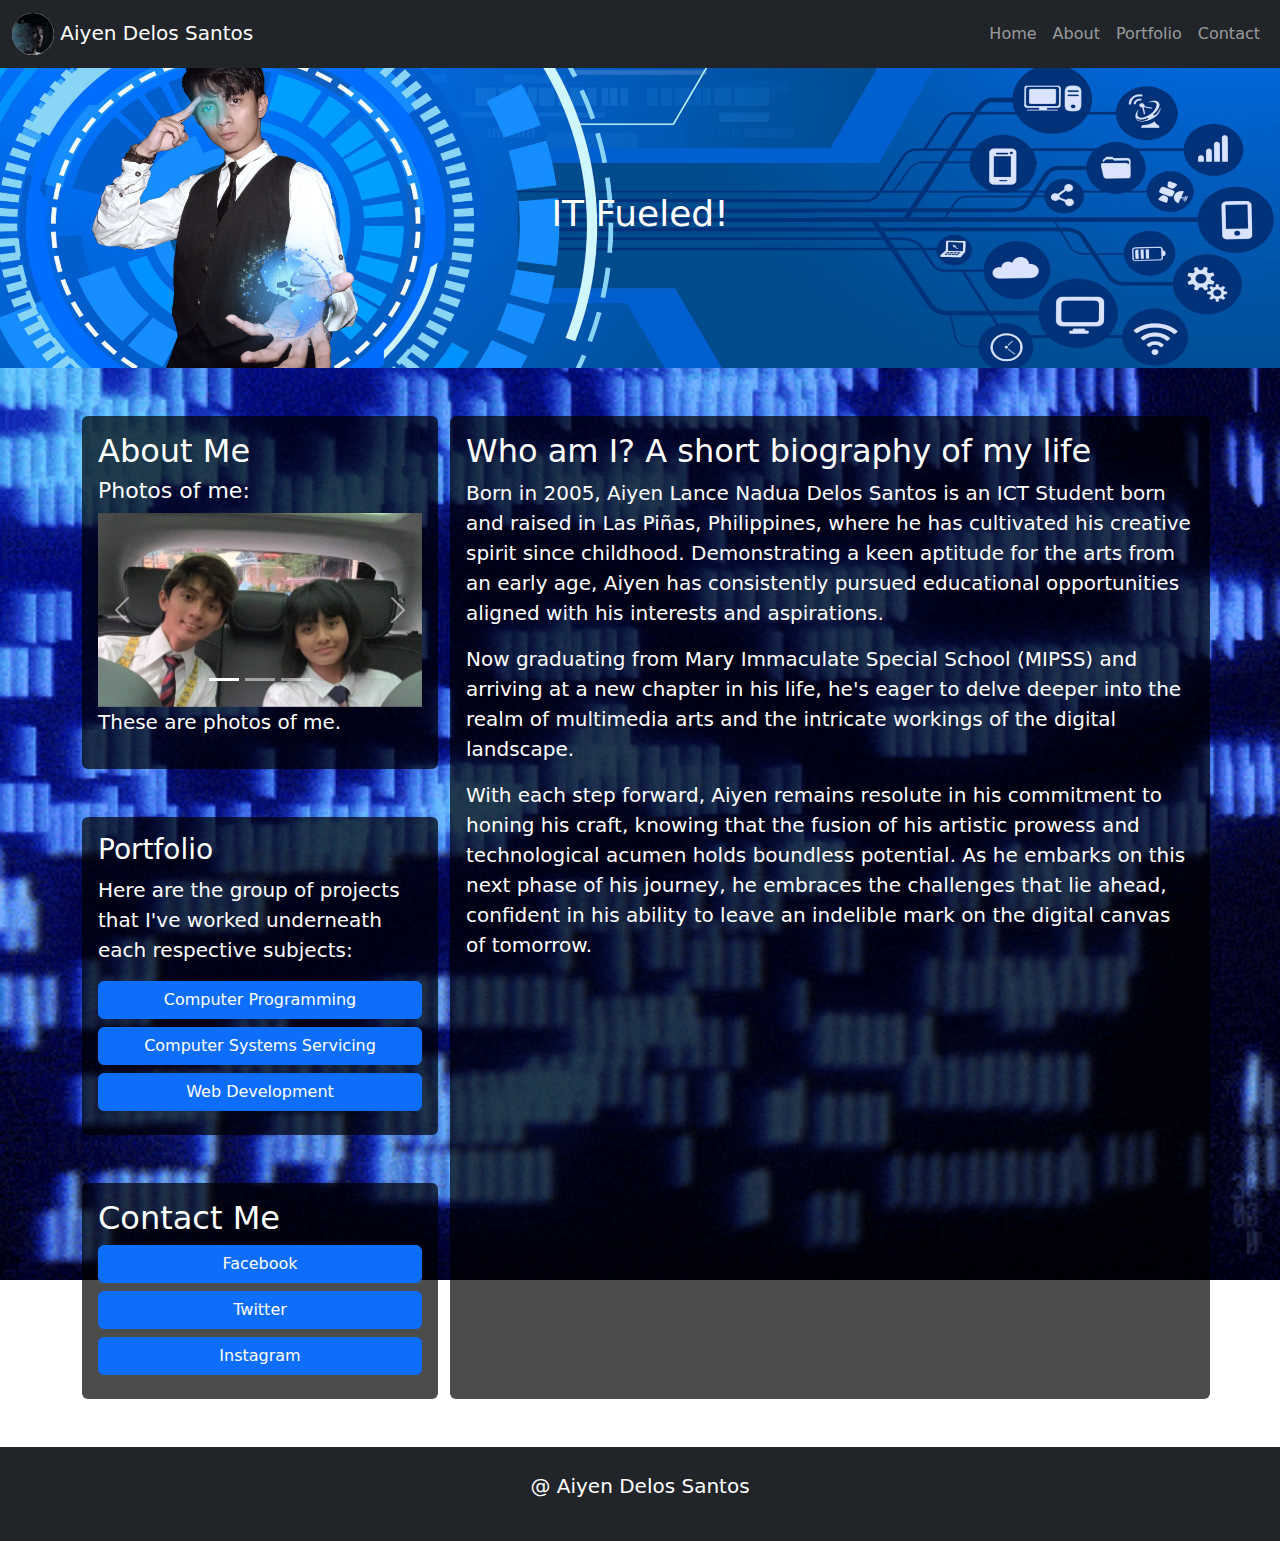
<file: index.html>
<!DOCTYPE html>
<html lang="en">
<head>
  <title>Aiyen Delos Santos</title>
  <meta charset="utf-8">
  <meta name="viewport" content="width=device-width, initial-scale=1">
  <link href="https://cdn.jsdelivr.net/npm/bootstrap@5.3.3/dist/css/bootstrap.min.css" rel="stylesheet">
  <script src="https://cdn.jsdelivr.net/npm/bootstrap@5.3.3/dist/js/bootstrap.bundle.min.js"></script>
  <link rel="stylesheet" href="style.css">
</head>
<body>

<nav class="navbar navbar-expand-sm bg-dark navbar-dark">
  <div class="container-fluid">
    <a class="navbar-brand" href="another_page.html">
      <img src="logo.jpg" alt="Logo" class="navbar-logo">
      <span>Aiyen Delos Santos</span>
    </a>
    <ul class="navbar-nav">
      <li class="nav-item">
        <a class="nav-link" href="#">Home</a>
      </li>
      <li class="nav-item">
        <a class="nav-link" href="#about">About</a>
      </li>
      <li class="nav-item">
        <a class="nav-link" href="#portfolio">Portfolio</a>
      </li>
      <li class="nav-item">
        <a class="nav-link" href="#contact">Contact</a>
      </li>
    </ul>
  </div>
</nav>

<div class="banner bg-primary">
  <h1>IT Fueled!</h1>
</div>

<div class="container mt-5">
  <div class="row">
    <div class="col-md-4">
      <div id="about" class="about-section section-container rounded p-3">
        <h2 class="text-white">About Me</h2>
        <h5 class="text-white">Photos of me:</h5>
        <div id="carouselExampleIndicators" class="carousel slide" data-bs-ride="carousel">
          <div class="carousel-indicators">
            <button type="button" data-bs-target="#carouselExampleIndicators" data-bs-slide-to="0" class="active" aria-current="true" aria-label="Slide 1"></button>
            <button type="button" data-bs-target="#carouselExampleIndicators" data-bs-slide-to="1" aria-label="Slide 2"></button>
            <button type="button" data-bs-target="#carouselExampleIndicators" data-bs-slide-to="2" aria-label="Slide 3"></button>
          </div>
          <div class="carousel-inner">
            <div class="carousel-item active">
              <img src="image1.jpg" class="d-block w-100" alt="Image 1">
            </div>
            <div class="carousel-item">
              <img src="image2.jpg" class="d-block w-100" alt="Image 2">
            </div>
            <div class="carousel-item">
              <img src="image3.jpeg" class="d-block w-100" alt="Image 3">
            </div>
          </div>
          <button class="carousel-control-prev" type="button" data-bs-target="#carouselExampleIndicators" data-bs-slide="prev">
            <span class="carousel-control-prev-icon" aria-hidden="true"></span>
            <span class="visually-hidden">Previous</span>
          </button>
          <button class="carousel-control-next" type="button" data-bs-target="#carouselExampleIndicators" data-bs-slide="next">
            <span class="carousel-control-next-icon" aria-hidden="true"></span>
            <span class="visually-hidden">Next</span>
          </button>
        </div>
        <p class="text-white">These are photos of me.</p>
      </div>
      <div id="portfolio" class="portfolio-section mt-5 section-container rounded p-3">
        <h3 class="text-white">Portfolio</h3>
        <p class="text-white">Here are the group of projects that I've worked underneath each respective subjects:</p>
        <div class="vertical-buttons">
          <a href="computer_programming.html" class="btn btn-primary mb-2">Computer Programming</a>
          <a href="computer_systems_servicing.html" class="btn btn-primary mb-2">Computer Systems Servicing</a>
          <a href="web_development.html" class="btn btn-primary mb-2">Web Development</a>
        </div>
      </div>      
      <div id="contact" class="contact-section mt-5 section-container rounded p-3">
        <h2 class="text-white">Contact Me</h2>
        <div class="vertical-buttons">
            <a href="https://www.facebook.com/lance.delossantos.165" target="_blank" class="btn btn-primary mb-2">Facebook</a>
            <a href="https://twitter.com/Stinkystunkface" target="_blank" class="btn btn-primary mb-2">Twitter</a>
            <a href="https://www.instagram.com/egghead0_0/" target="_blank" class="btn btn-primary mb-2">Instagram</a>
        </div>
      </div>            
    </div>
    <div class="col-md-8 section-container rounded p-3">
      <h2 class="text-white">Who am I? A short biography of my life</h2>
      <p class="text-white">Born in 2005, Aiyen Lance Nadua Delos Santos is an ICT Student born and raised in Las Piñas, Philippines, where he has cultivated his creative spirit since childhood. Demonstrating a keen aptitude for the arts from an early age, Aiyen has consistently pursued educational opportunities aligned with his interests and aspirations.</p>
      <p class="text-white">Now graduating from Mary Immaculate Special School (MIPSS) and arriving at a new chapter in his life, he's eager to delve deeper into the realm of multimedia arts and the intricate workings of the digital landscape.</p>
      <p class="text-white">With each step forward, Aiyen remains resolute in his commitment to honing his craft, knowing that the fusion of his artistic prowess and technological acumen holds boundless potential. As he embarks on this next phase of his journey, he embraces the challenges that lie ahead, confident in his ability to leave an indelible mark on the digital canvas of tomorrow.</p>
    </div>
  </div>
</div>

<div class="footer mt-5 p-4 bg-dark text-white text-center">
  <p>@ Aiyen Delos Santos</p>
</div>

</body>
</html>
</file>
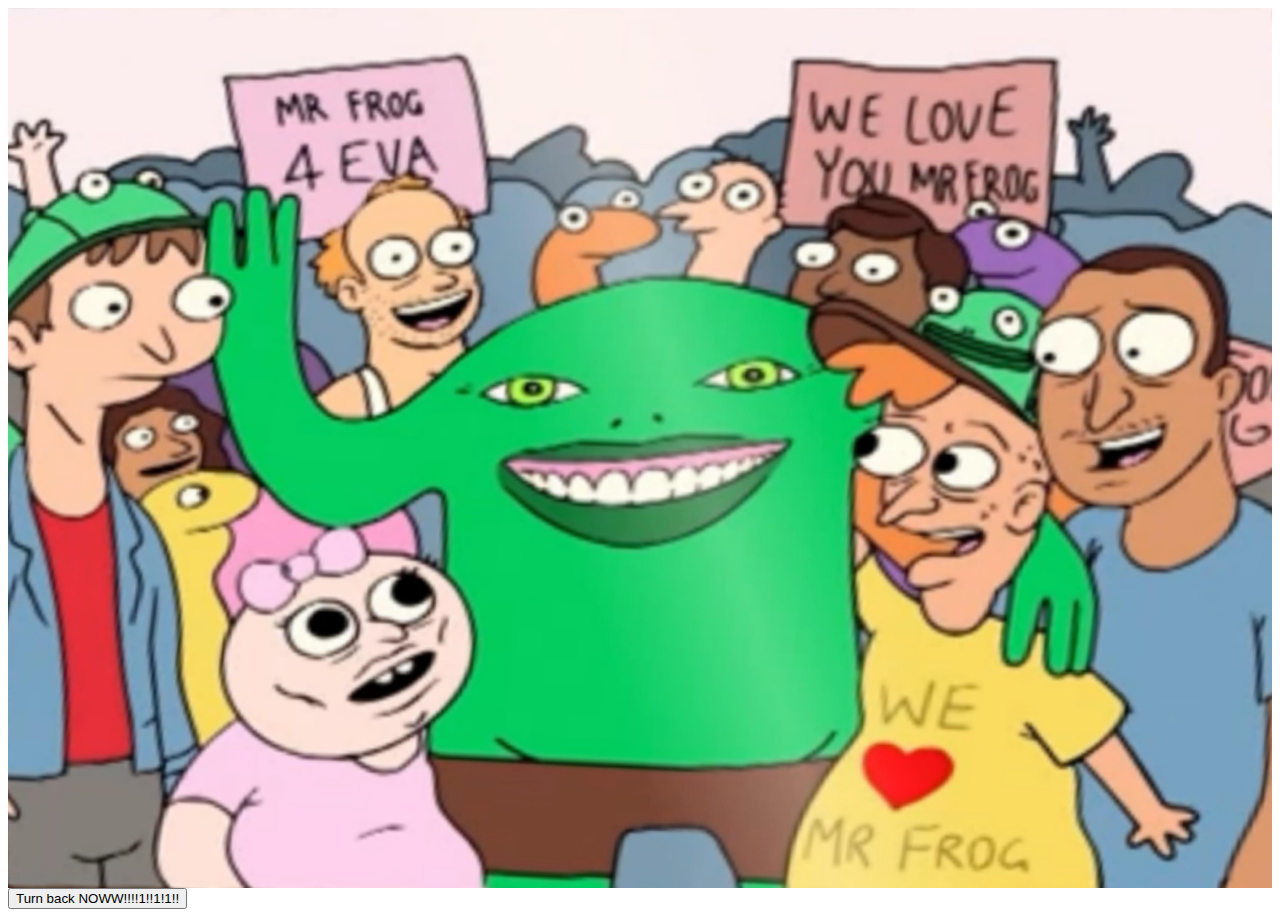
<file: another_page.html>
<!DOCTYPE html>
<html lang="en">
<head>
    <meta charset="UTF-8">
    <meta name="viewport" content="width=device-width, initial-scale=1.0">
    <title>Another Page</title>
    <style>
        img {
            width: 100%;
            height: auto;
            display: block;
        }
    </style>
</head>
<body>

<img src="mrfrog.jpg" alt="Image" title="Oh my goodness, what is that thing?!">

<button onclick="goBack()">Turn back NOWW!!!!1!!1!1!!</button>

<script>
    function goBack() {
        window.history.back();
    }
</script>

</body>
</html>
</file>
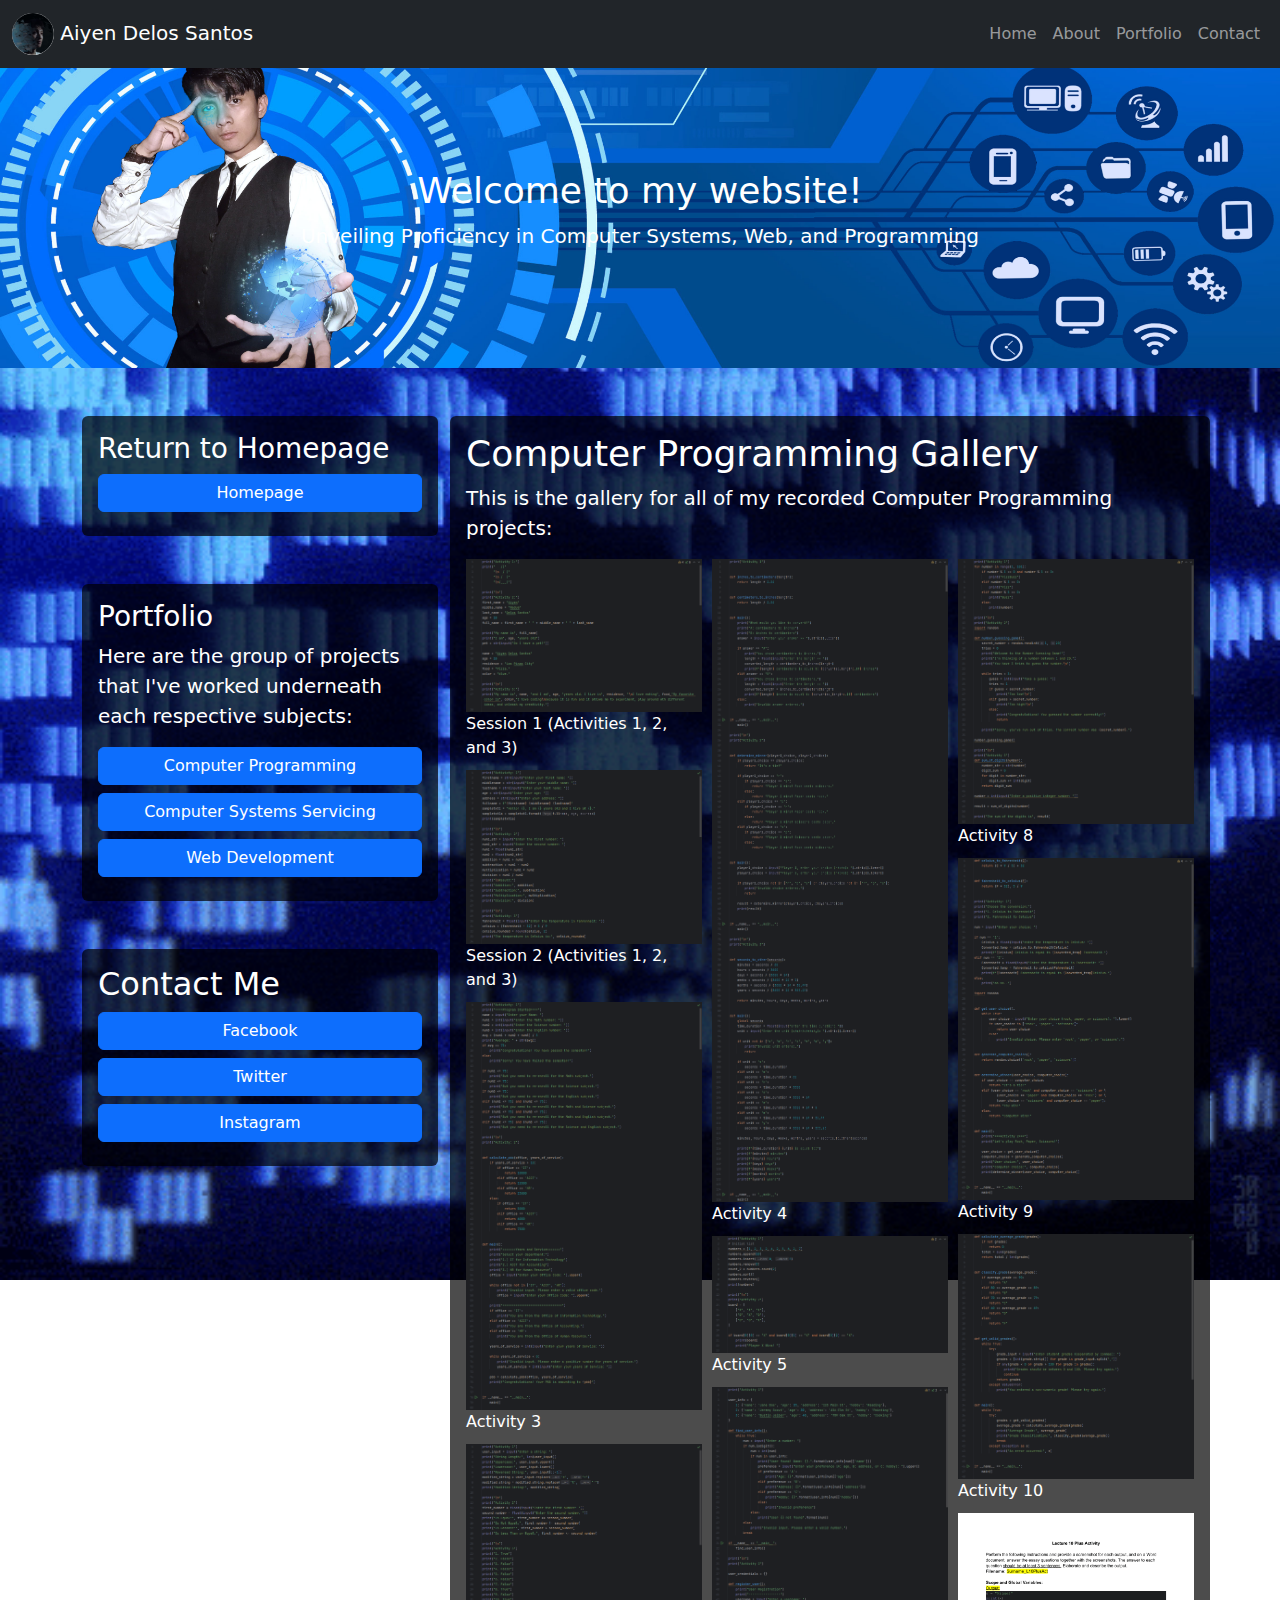
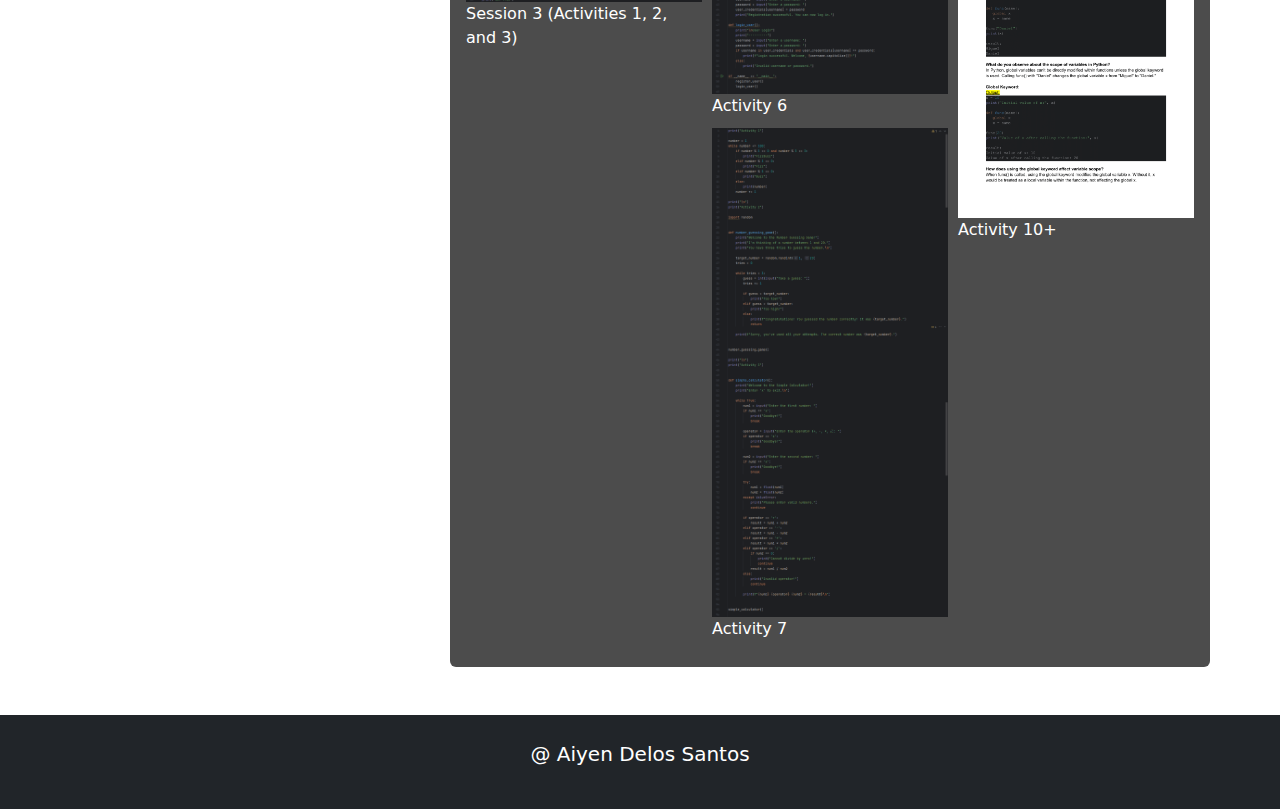
<file: computer_programming.html>
<!DOCTYPE html>
<html lang="en">
<head>
    <meta charset="UTF-8">
    <meta name="viewport" content="width=device-width, initial-scale=1.0">
    <title>Computer Programming</title>
    <link href="https://cdn.jsdelivr.net/npm/bootstrap@5.3.3/dist/css/bootstrap.min.css" rel="stylesheet">
    <link rel="stylesheet" href="style.css">
</head>
<body>

<nav class="navbar navbar-expand-sm bg-dark navbar-dark">
  <div class="container-fluid">
    <a class="navbar-brand" href="another_page.html">
        <img src="logo.jpg" alt="Logo" class="navbar-logo">
        <span>Aiyen Delos Santos</span>
    </a>
    <ul class="navbar-nav">
      <li class="nav-item">
        <a class="nav-link" href="index.html" class="home-button">Home</a>
      </li>
      <li class="nav-item">
        <a class="nav-link" href="index.html#about" class="about-button">About</a>
      </li>
      <li class="nav-item">
        <a class="nav-link" href="#portfolio">Portfolio</a>
      </li>
      <li class="nav-item">
        <a class="nav-link" href="#contact">Contact</a>
      </li>
    </ul>
  </div>
</nav>

<div class="banner bg-primary">
  <h1>Welcome to my website!</h1>
  <p>Unveiling Proficiency in Computer Systems, Web, and Programming</p>
</div>

<div class="container mt-5">
    <div class="row">
        <div class="col-md-4">
            <div id="backtomainpage" class="home-section section-container rounded p-3">
                <h3 class="text-white">Return to Homepage</h3>
                <div class="vertical-buttons">
                    <a href="index.html" class="btn btn-primary mb-2">Homepage</a>
                </div>
            </div>
            <div id="portfolio" class="portfolio-section mt-5 section-container rounded p-3">
                <h3 class="text-white">Portfolio</h3>
                <p class="text-white">Here are the group of projects that I've worked underneath each respective subjects:</p>
                <div class="vertical-buttons">
                    <a href="computer_programming.html" class="btn btn-primary mb-2">Computer Programming</a>
                    <a href="computer_systems_servicing.html" class="btn btn-primary mb-2">Computer Systems Servicing</a>
                    <a href="web_development.html" class="btn btn-primary mb-2">Web Development</a>
                </div>
            </div>      
            <div id="contact" class="contact-section mt-5 section-container rounded p-3">
                <h2 class="text-white">Contact Me</h2>
                <div class="vertical-buttons">
                    <a href="https://www.facebook.com/lance.delossantos.165" target="_blank" class="btn btn-primary mb-2">Facebook</a>
                    <a href="https://twitter.com/Stinkystunkface" target="_blank" class="btn btn-primary mb-2">Twitter</a>
                    <a href="https://www.instagram.com/egghead0_0/" target="_blank" class="btn btn-primary mb-2">Instagram</a>
                </div>
            </div>
        </div>
        <div class="col-md-8 section-container rounded p-3">
            <h1>Computer Programming Gallery</h1>
            <p>This is the gallery for all of my recorded Computer Programming projects:</p>
            <div class="gallery">
                <div class="gallery-item">
                  <a target="_blank" href="img_comprog/cp_img1.png">
                    <img src="img_comprog/cp_img1.png" alt="Image 1">
                  </a>  
                  <div class="desc">Session 1 (Activities 1, 2, and 3)</div>
                </div>
				<div class="gallery-item">
                  <a target="_blank" href="img_comprog/cp_img2.png">
                    <img src="img_comprog/cp_img2.png" alt="Image 2">
                  </a>
                  <div class="desc">Session 2 (Activities 1, 2, and 3)</div>
                </div>
				<div class="gallery-item">
                  <a target="_blank" href="img_comprog/cp_img3.png">
                    <img src="img_comprog/cp_img3.png" alt="Image 3">
                  </a>  
                  <div class="desc">Activity 3</div>
                </div>
				<div class="gallery-item">
                  <a target="_blank" href="img_comprog/cp_img3-1.png">
                    <img src="img_comprog/cp_img3-1.png" alt="Image 3-1">
                  </a>  
                  <div class="desc">Session 3 (Activities 1, 2, and 3)</div>
                </div>
				<div class="gallery-item">
                  <a target="_blank" href="img_comprog/cp_img4.png">
                    <img src="img_comprog/cp_img4.png" alt="Image 4">
                  </a>
                  <div class="desc">Activity 4</div>
                </div>
				<div class="gallery-item">
                  <a target="_blank" href="img_comprog/cp_img5.png">
                    <img src="img_comprog/cp_img5.png" alt="Image 5">
                  </a>  
                  <div class="desc">Activity 5</div>
                </div>
				<div class="gallery-item">
                  <a target="_blank" href="img_comprog/cp_img6.png">
                    <img src="img_comprog/cp_img6.png" alt="Image 6">
                  </a>
                  <div class="desc">Activity 6</div>
                </div>
				<div class="gallery-item">
                  <a target="_blank" href="img_comprog/cp_img7.png">
                    <img src="img_comprog/cp_img7.png" alt="Image 7">
                  </a>  
                  <div class="desc">Activity 7</div>
                </div>
				<div class="gallery-item">
                  <a target="_blank" href="img_comprog/cp_img8.png">
                    <img src="img_comprog/cp_img8.png" alt="Image 8">
                  </a>  
                  <div class="desc">Activity 8</div>
                </div>
				<div class="gallery-item">
                  <a target="_blank" href="img_comprog/cp_img9.png">
                    <img src="img_comprog/cp_img9.png" alt="Image 9">
                  </a>
                  <div class="desc">Activity 9</div>
                </div>
				<div class="gallery-item">
                  <a target="_blank" href="img_comprog/cp_img10.png">
                    <img src="img_comprog/cp_img10.png" alt="Image 10">
                  </a>  
                  <div class="desc">Activity 10</div>
                </div>
				<div class="gallery-item">
                  <a target="_blank" href="img_comprog/cp_img10+slides.pdf">
                    <img src="img_comprog/cp_img10+.png" alt="Image 10+">
                  </a>  
                  <div class="desc">Activity 10+</div>
                </div>
            </div>
        </div>
    </div>
</div>

<div class="footer mt-5 p-4 bg-dark text-white text-center">
  <p>@ Aiyen Delos Santos</p>
</div>

</body>
</html>
</file>
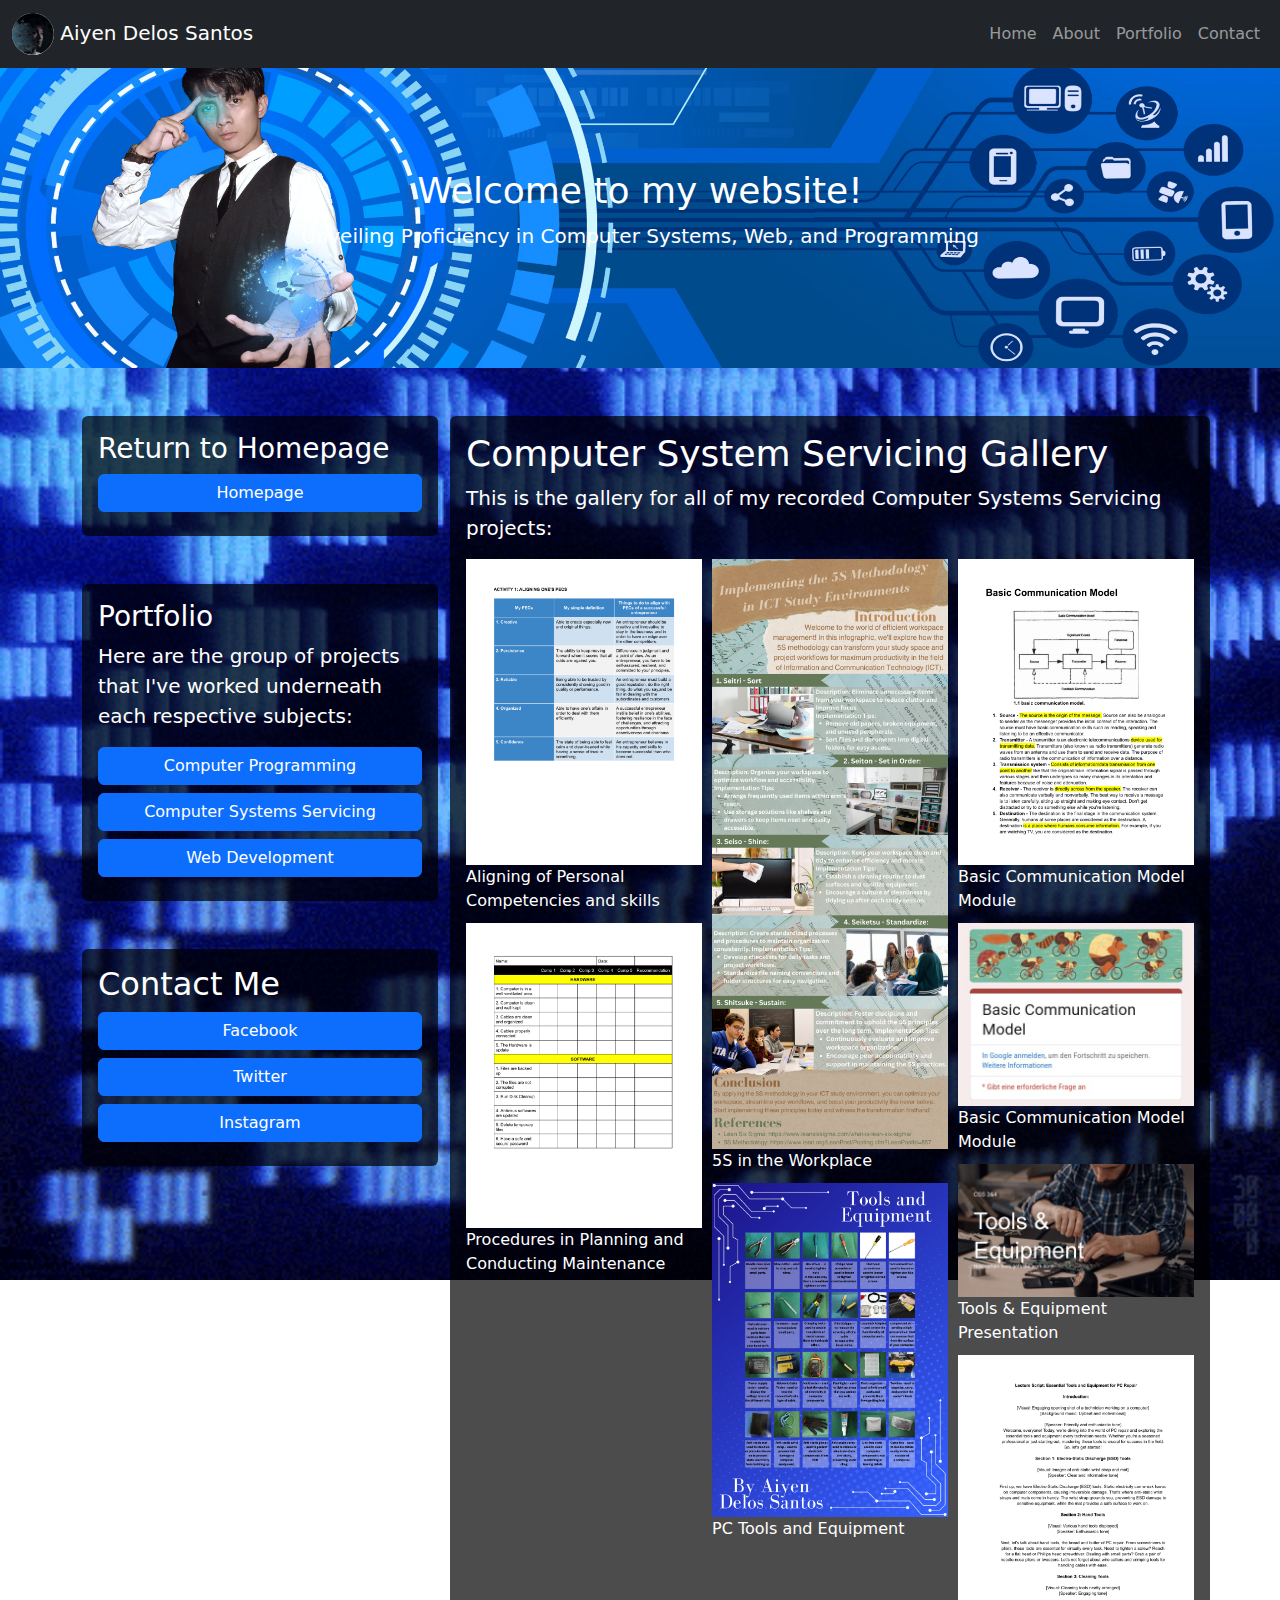
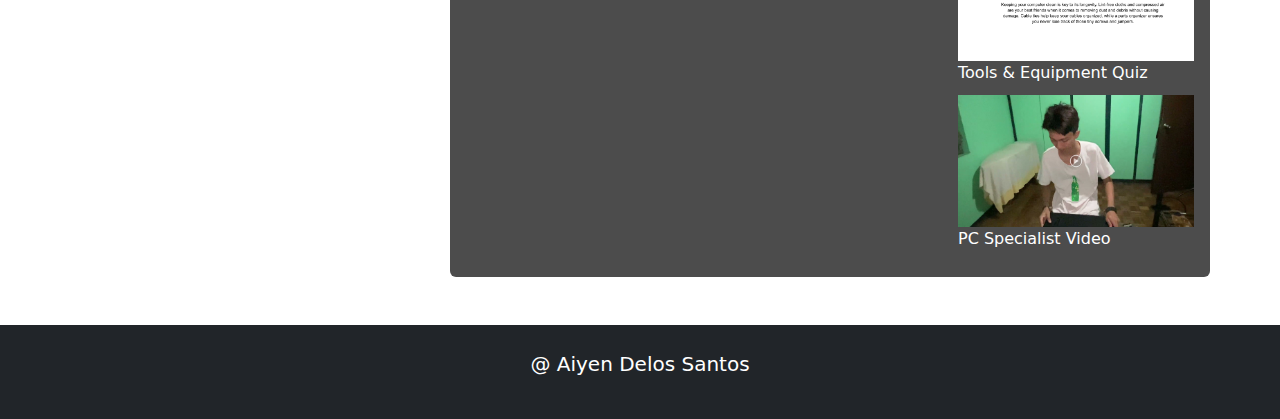
<file: computer_systems_servicing.html>
<!DOCTYPE html>
<html lang="en">
<head>
    <meta charset="UTF-8">
    <meta name="viewport" content="width=device-width, initial-scale=1.0">
    <title>Computer Systems Servicing</title>
    <link href="https://cdn.jsdelivr.net/npm/bootstrap@5.3.3/dist/css/bootstrap.min.css" rel="stylesheet">
    <link rel="stylesheet" href="style.css">
</head>
<body>

<nav class="navbar navbar-expand-sm bg-dark navbar-dark">
  <div class="container-fluid">
    <a class="navbar-brand" href="another_page.html">
        <img src="logo.jpg" alt="Logo" class="navbar-logo">
        <span>Aiyen Delos Santos</span>
    </a>
    <ul class="navbar-nav">
      <li class="nav-item">
        <a class="nav-link" href="index.html" class="home-button">Home</a>
      </li>
      <li class="nav-item">
        <a class="nav-link" href="index.html#about" class="about-button">About</a>
      </li>
      <li class="nav-item">
        <a class="nav-link" href="#portfolio">Portfolio</a>
      </li>
      <li class="nav-item">
        <a class="nav-link" href="#contact">Contact</a>
      </li>
    </ul>
  </div>
</nav>

<div class="banner bg-primary">
  <h1>Welcome to my website!</h1>
  <p>Unveiling Proficiency in Computer Systems, Web, and Programming</p>
</div>

<div class="container mt-5">
    <div class="row">
        <div class="col-md-4">
            <div id="backtomainpage" class="home-section section-container rounded p-3">
                <h3 class="text-white">Return to Homepage</h3>
                <div class="vertical-buttons">
                    <a href="index.html" class="btn btn-primary mb-2">Homepage</a>
                </div>
            </div>
            <div id="portfolio" class="portfolio-section mt-5 section-container rounded p-3">
                <h3 class="text-white">Portfolio</h3>
                <p class="text-white">Here are the group of projects that I've worked underneath each respective subjects:</p>
                <div class="vertical-buttons">
                    <a href="computer_programming.html" class="btn btn-primary mb-2">Computer Programming</a>
                    <a href="computer_systems_servicing.html" class="btn btn-primary mb-2">Computer Systems Servicing</a>
                    <a href="web_development.html" class="btn btn-primary mb-2">Web Development</a>
                </div>
            </div>
            <div id="contact" class="contact-section mt-5 section-container rounded p-3">
                <h2 class="text-white">Contact Me</h2>
                <div class="vertical-buttons">
                    <a href="https://www.facebook.com/lance.delossantos.165" target="_blank" class="btn btn-primary mb-2">Facebook</a>
                    <a href="https://twitter.com/Stinkystunkface" target="_blank" class="btn btn-primary mb-2">Twitter</a>
                    <a href="https://www.instagram.com/egghead0_0/" target="_blank" class="btn btn-primary mb-2">Instagram</a>
                </div>
            </div>
        </div>
        <div class="col-md-8 section-container rounded p-3">
            <h1>Computer System Servicing Gallery</h1>
            <p>This is the gallery for all of my recorded Computer Systems Servicing projects:</p>
            <div class="gallery">
              <div class="gallery-item">
                <a target="_blank" href="img_css/css_img1.pdf">
                  <img src="img_css/css_img1.png" alt="Image 1">
                </a>  
                <div class="desc">Aligning of Personal Competencies and skills</div>
              </div>
              <div class="gallery-item">
                <a target="_blank" href="img_css/css_img2.png">
                  <img src="img_css/css_img2.png" alt="Image 2">
                </a>  
                <div class="desc">Procedures in Planning and Conducting Maintenance</div>
              </div>
              <div class="gallery-item">
                <a target="_blank" href="img_css/css_img3.png">
                  <img src="img_css/css_img3.png" alt="Image 3">
                </a>
                <div class="desc">5S in the Workplace</div>
              </div>
			  <div class="gallery-item">
                <a target="_blank" href="img_css/css_img4.png">
                  <img src="img_css/css_img4.png" alt="Image 4">
                </a>
                <div class="desc">PC Tools and Equipment</div>
              </div>
			  <div class="gallery-item">
                <a target="_blank" href="img_css/css_img5.pdf">
                  <img src="img_css/css_img5.png" alt="Image 5">
                </a>
                <div class="desc">Basic Communication Model Module</div>
              </div>
			  <div class="gallery-item">
                <a target="_blank" href="https://docs.google.com/forms/d/e/1FAIpQLSdv7M38w4Y7RJ8bKnL_RZdooAKf_IjlI618ZqvFJgQ56mdXSw/viewform">
                  <img src="img_css/css_img5_quiz.jpg" alt="Image 5 quiz">
                </a>
                <div class="desc">Basic Communication Model Module</div>
              </div>
			  <div class="gallery-item">
                <a target="_blank" href="img_css/css_img6.pdf">
                  <img src="img_css/css_img6.png" alt="Image 6">
                </a>
                <div class="desc">Tools & Equipment Presentation</div>
              </div>
			  <div class="gallery-item">
                <a target="_blank" href="img_css/css_img7.pdf">
                  <img src="img_css/css_img7.png" alt="Image 7">
                </a>
                <div class="desc">Tools & Equipment Quiz</div>
              </div>
			  <div class="gallery-item">
                <a target="_blank" href="https://youtu.be/JlHBy4U6H0Q">
                  <img src="img_css/css_img8.jpg" alt="video 1">
                </a>
                <div class="desc">PC Specialist Video</div>
              </div>
          </div>
        </div>
    </div>
</div>

<div class="footer mt-5 p-4 bg-dark text-white text-center">
  <p>@ Aiyen Delos Santos</p>
</div>

</body>
</html>
</file>
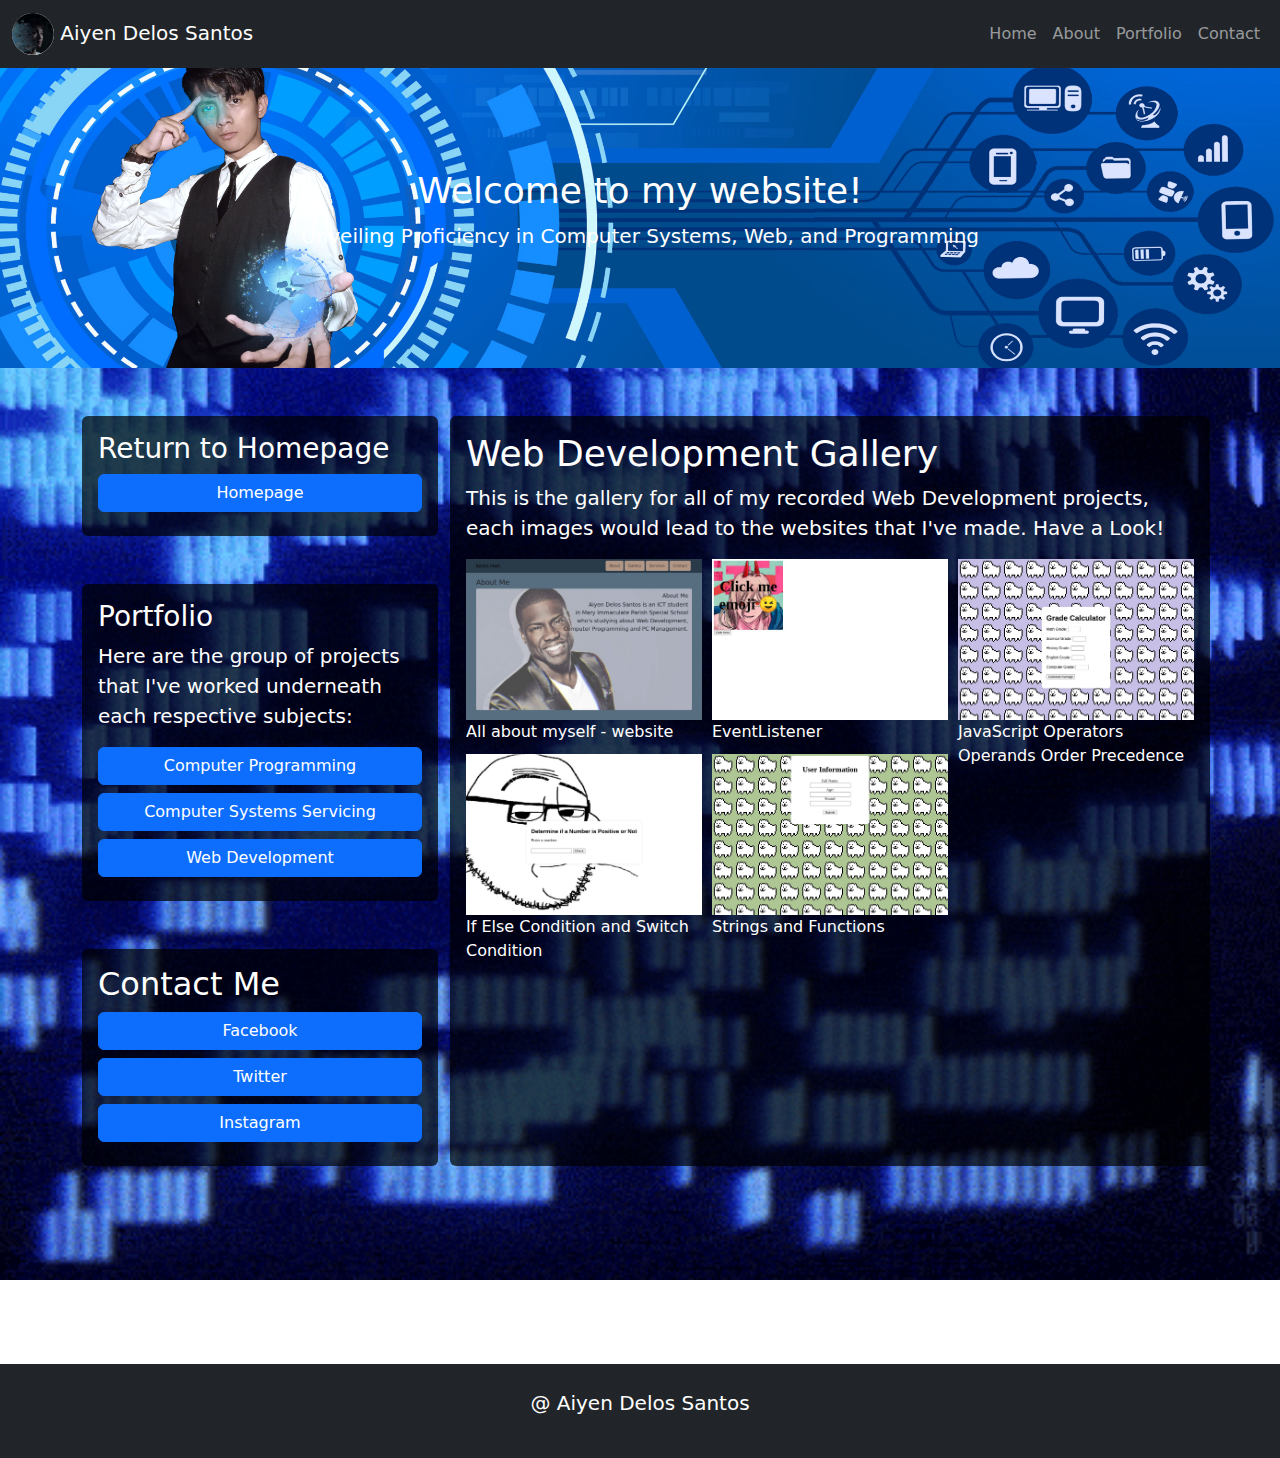
<file: web_development.html>
<!DOCTYPE html>
<html lang="en">
<head>
    <meta charset="UTF-8">
    <meta name="viewport" content="width=device-width, initial-scale=1.0">
    <title>Web Development</title>
    <link href="https://cdn.jsdelivr.net/npm/bootstrap@5.3.3/dist/css/bootstrap.min.css" rel="stylesheet">
    <link rel="stylesheet" href="style.css">
</head>
<body>

<nav class="navbar navbar-expand-sm bg-dark navbar-dark">
  <div class="container-fluid">
    <a class="navbar-brand" href="another_page.html">
        <img src="logo.jpg" alt="Logo" class="navbar-logo">
        <span>Aiyen Delos Santos</span>
    </a>
    <ul class="navbar-nav">
      <li class="nav-item">
        <a class="nav-link" href="index.html" class="home-button">Home</a>
      </li>
      <li class="nav-item">
        <a class="nav-link" href="index.html#about" class="about-button">About</a>
      </li>
      <li class="nav-item">
        <a class="nav-link" href="#portfolio">Portfolio</a>
      </li>
      <li class="nav-item">
        <a class="nav-link" href="#contact">Contact</a>
      </li>
    </ul>
  </div>
</nav>

<div class="banner bg-primary">
  <h1>Welcome to my website!</h1>
  <p>Unveiling Proficiency in Computer Systems, Web, and Programming</p>
</div>

<div class="container mt-5">
    <div class="row">
        <div class="col-md-4">
            <div id="backtomainpage" class="home-section section-container rounded p-3">
                <h3 class="text-white">Return to Homepage</h3>
                <div class="vertical-buttons">
                    <a href="index.html" class="btn btn-primary mb-2">Homepage</a>
                </div>
            </div>
            <div id="portfolio" class="portfolio-section mt-5 section-container rounded p-3">
                <h3 class="text-white">Portfolio</h3>
                <p class="text-white">Here are the group of projects that I've worked underneath each respective subjects:</p>
                <div class="vertical-buttons">
                    <a href="computer_programming.html" class="btn btn-primary mb-2">Computer Programming</a>
                    <a href="computer_systems_servicing.html" class="btn btn-primary mb-2">Computer Systems Servicing</a>
                    <a href="web_development.html" class="btn btn-primary mb-2">Web Development</a>
                </div>
            </div>      
            <div id="contact" class="contact-section mt-5 section-container rounded p-3">
                <h2 class="text-white">Contact Me</h2>
                <div class="vertical-buttons">
                    <a href="https://www.facebook.com/lance.delossantos.165" target="_blank" class="btn btn-primary mb-2">Facebook</a>
                    <a href="https://twitter.com/Stinkystunkface" target="_blank" class="btn btn-primary mb-2">Twitter</a>
                    <a href="https://www.instagram.com/egghead0_0/" target="_blank" class="btn btn-primary mb-2">Instagram</a>
                </div>
            </div>
        </div>
        <div class="col-md-8 section-container rounded p-3">
            <h1>Web Development Gallery</h1>
            <p>This is the gallery for all of my recorded Web Development projects, each images would lead to the websites that I've made. Have a Look!</p>
            <div class="gallery">
			  <div class="gallery-item">
				<a href="https://aiyendelossantos.github.io/Aiyen-Delos-Santos/" target="_blank">
				  <img src="img_webdev/wd_img1.jpg" alt="webdev 1">
				</a>  
				<div class="desc">All about myself - website</div>
			  </div>
			  <div class="gallery-item">
				<a href="https://aiyendelossantos.github.io/DS-if-else-statement/" target="_blank">
				  <img src="img_webdev/wd_img2.jpg" alt="Image 2">
				</a>  
				<div class="desc">If Else Condition and Switch Condition</div>
			  </div>
			  <div class="gallery-item">
				<a href="https://aiyendelossantos.github.io/EventListener/" target="_blank">
				  <img src="img_webdev/wd_img3.jpg" alt="Image 3">
				</a>
				<div class="desc">EventListener</div>
			  </div>
			  <div class="gallery-item">
				<a href="https://aiyendelossantos.github.io/A.D.S.-User-Information/" target="_blank">
				  <img src="img_webdev/wd_img4.jpg" alt="Image 4">
				</a>  
				<div class="desc">Strings and Functions</div>
			  </div>
			  <div class="gallery-item">
				<a href="https://aiyendelossantos.github.io/JavaScript-Operators-Operands-Order-Precedence/" target="_blank">
				  <img src="img_webdev/wd_img5.jpg" alt="Image 5">
				</a>  
				<div class="desc">JavaScript Operators Operands Order Precedence
</div>
			  </div>
			</div>
        </div>
    </div>
</div>

<div class="footer mt-5 p-4 bg-dark text-white text-center">
  <p>@ Aiyen Delos Santos</p>
</div>

</body>
</html>
</file>
<file: style.css>
:root {
  --font-size-h1: 36px;
  --font-size-h2: 32px;
  --font-size-h3: 28px;
  --font-size-h4: 24px;
  --font-size-h5: 22px;
  --font-size-h6: 20px;
  --font-size-p: 20px;
  --font-size-a: 22px;
}

.navbar-logo {
  height: 42px;
  border-radius: 50%;
}

.banner {
  height: 300px;
  background-image: url('banner.jpg');
  background-size: cover;
  background-position: center;
  color: white;
  text-align: center;
  display: flex;
  flex-direction: column;
  justify-content: center;
}

html, body {
  height: 100%;
  margin: 0;
  padding: 0;
}

.container {
  min-height: 100%;
  display: flex;
  flex-direction: column;
}

.footer {
  margin-top: auto;
}

body {
  background-image: url('background.gif');
  background-size: cover;
  background-repeat: no-repeat;
  background-attachment: fixed;
  font-size: var(--font-size-paragraph);
}

.text-white {
  color: white !important;
}

h1 {
  font-size: var(--font-size-h1);
}

h2 {
  font-size: var(--font-size-h2);
}

h3 {
  font-size: var(--font-size-h3);
}

h4 {
  font-size: var(--font-size-h4);
}

h5 {
  font-size: var(--font-size-h5);
}

h6 {
  font-size: var(--font-size-h6);
}

p {
  font-size: var(--font-size-p);
}

a {
  font-size: var(--font-size-a);
}

.vertical-buttons {
  display: flex;
  flex-direction: column;
}

.section-container {
  background-color: rgba(0, 0, 0, 0.7);
  color: white;
  border-radius: 10px;
  padding: 20px;
}

.gallery {
  column-count: 3;
  column-gap: 10px;
}

.gallery-item {
  display: inline-block;
  margin: 0 0 10px;
  width: 100%;
}

.gallery-item img {
  width: 100%;
  display: block;
}
</file>
